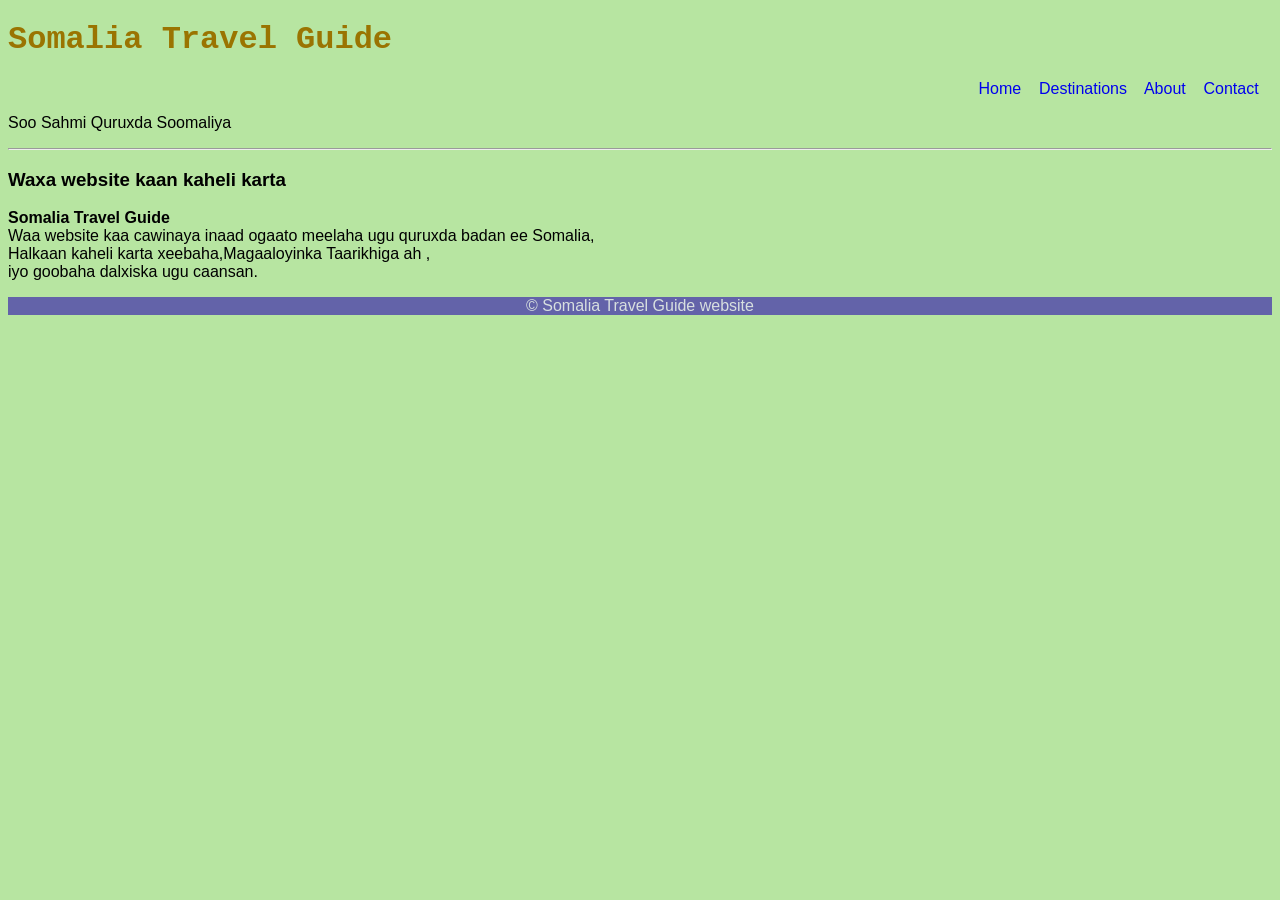
<file: Index.html>
<!DOCTYPE html>
<html lang="en">
<head>
    <meta charset="UTF-8">
    <meta name="viewport" content="width=device-width, initial-scale=1.0">
    <title>Somalia Travel Guide website</title>
</head>
<body style="background-color: rgb(183, 229, 161); font-family: Arial, Helvetica, sans-serif;">
    
<header><h1 style="color: rgb(154, 116, 1); font-family: 'Courier New', Courier, monospace;" >Somalia Travel Guide </h1></header>

<nav  style="text-align: right;">

<a href="./Index.html " style="text-decoration: none;">Home</a>&nbsp; &nbsp;
<a href="./Destinations.html" style="text-decoration: none;">Destinations</a>&nbsp; &nbsp;

<a href="./About.html" style="text-decoration: none;">About</a>&nbsp; &nbsp;
<a href="./Contact.html" style="text-decoration: none;">Contact</a>&nbsp; &nbsp;







</nav >

<main>
<p>Soo Sahmi Quruxda Soomaliya</p>

<hr>

<h3>Waxa website kaan kaheli karta</h3>
<p><Strong>Somalia Travel Guide</Strong> <br>Waa website kaa cawinaya inaad ogaato meelaha ugu quruxda badan ee Somalia,<br> Halkaan kaheli karta xeebaha,Magaaloyinka Taarikhiga ah , <br>iyo goobaha dalxiska ugu caansan.</p>

</main>


<footer style="text-align: center;  color: rgb(215, 223, 223);; background-color: rgb(99, 99, 169);;">&copy; Somalia Travel Guide website</footer>




</body>
</html>
</file>
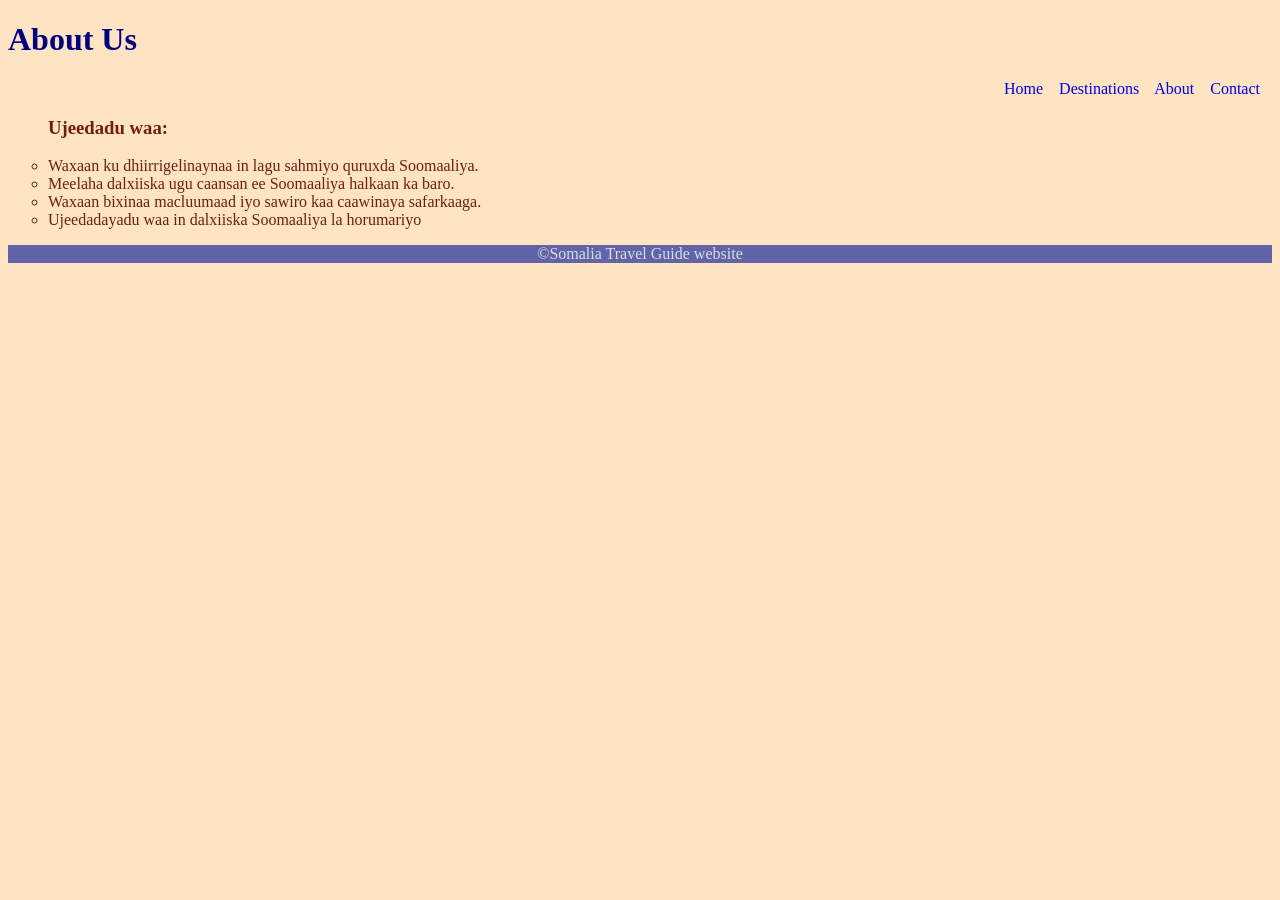
<file: About.html>
<!DOCTYPE html>
<html lang="en">
<head>
    <meta charset="UTF-8">
    <meta name="viewport" content="width=device-width, initial-scale=1.0">
    <title>About Us</title>
    <link rel="stylesheet" href="./Joma.css">
</head>
<body >
    

<header><h1>About Us</h1></header>
<nav>

<a href="./Index.html">Home</a>&nbsp; &nbsp;
<a href="./Destinations.html">Destinations</a>&nbsp; &nbsp;

<a href="./About.html">About</a>&nbsp; &nbsp;
<a href="./Contact.html">Contact</a>&nbsp; &nbsp;







</nav>
<main>
<ul type="circle">

<h3>Ujeedadu waa:</h3>
	
<li>Waxaan ku dhiirrigelinaynaa in lagu sahmiyo quruxda Soomaaliya.</li>
<li>Meelaha dalxiiska ugu caansan ee Soomaaliya halkaan ka baro.</li>
<li>
	Waxaan bixinaa macluumaad iyo sawiro kaa caawinaya safarkaaga.</li>
<li>Ujeedadayadu waa in dalxiiska Soomaaliya la horumariyo</li>









</ul>

</main>


<footer>&copy;Somalia Travel Guide website</footer>



</body>
</html>
</file>
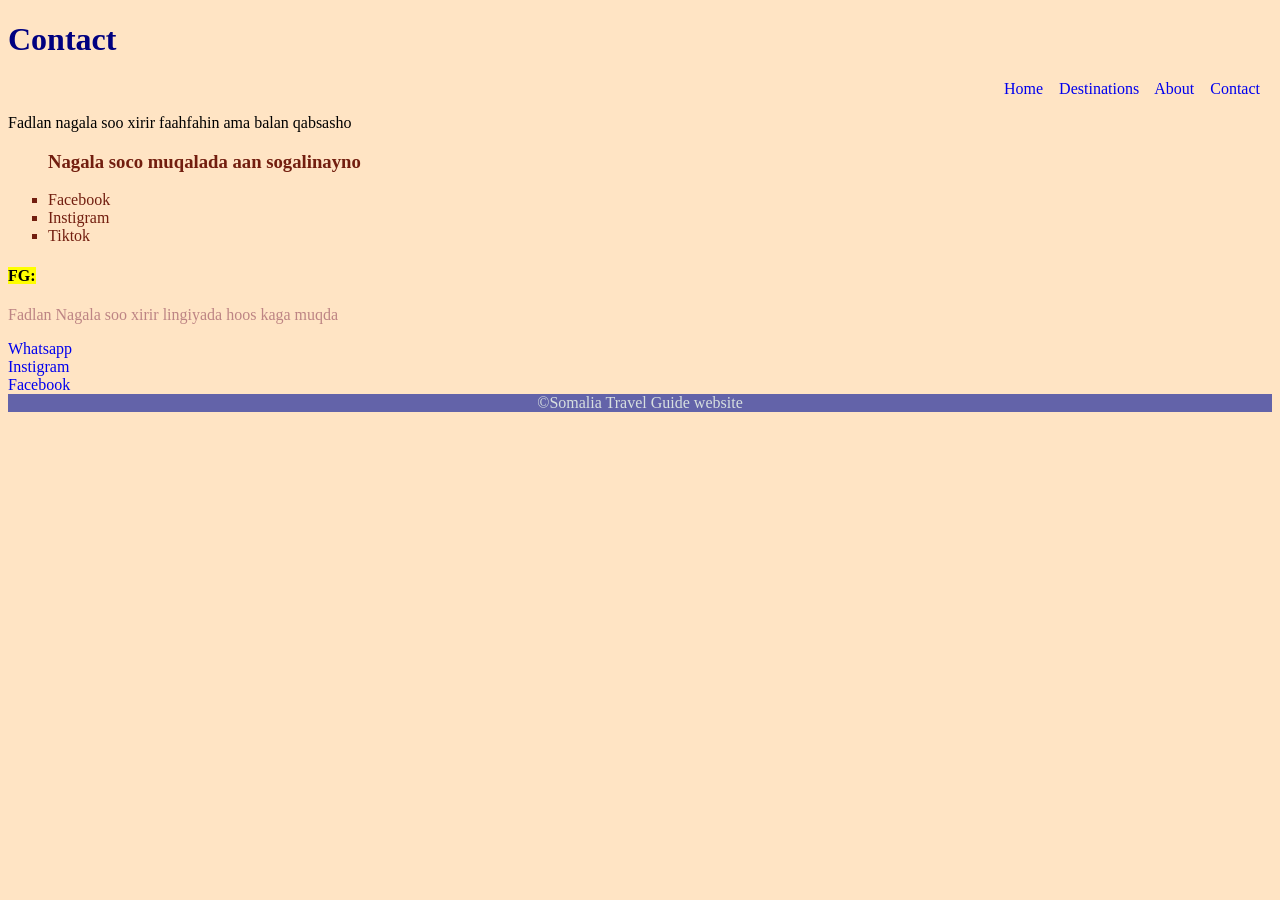
<file: Contact.html>
<!DOCTYPE html>
<html lang="en">
<head>
    <meta charset="UTF-8">
    <meta name="viewport" content="width=device-width, initial-scale=1.0">
    <title>Contact</title>
    <link rel="stylesheet" href="./Joma.css">

    
</head>
<body>
    

<header><h1>Contact </h1> </header>


<nav>

<a href="./Index.html">Home</a>&nbsp; &nbsp;
<a href="./Destinations.html">Destinations</a>&nbsp; &nbsp;

<a href="./About.html">About</a>&nbsp; &nbsp;
<a href="./Contact.html">Contact</a>&nbsp; &nbsp;



</nav>
<main>
<P>Fadlan nagala soo xirir faahfahin ama balan qabsasho</P>

<ul type="square">
<h3>Nagala soco muqalada aan sogalinayno</h3>

<li>Facebook</li>
<li>Instigram</li>
<li>Tiktok</li>









</ul>


<section>

<h4 ><mark>FG: </mark> </h4>
<p>Fadlan Nagala soo xirir lingiyada hoos kaga muqda </p>

<a href="https://wa.me/252614754353 " target="_blank">Whatsapp</a> <br>
<a href="https://www.instagram.com/jaamac_hms " target="_blank">Instigram</a> <br>
<a href="https://www.facebook.com/jaamac Hashim maxamed " target="_blank">Facebook</a> 








</section>
</main>
<footer>&copy;Somalia Travel Guide website</footer>
</body>
</html>
</file>
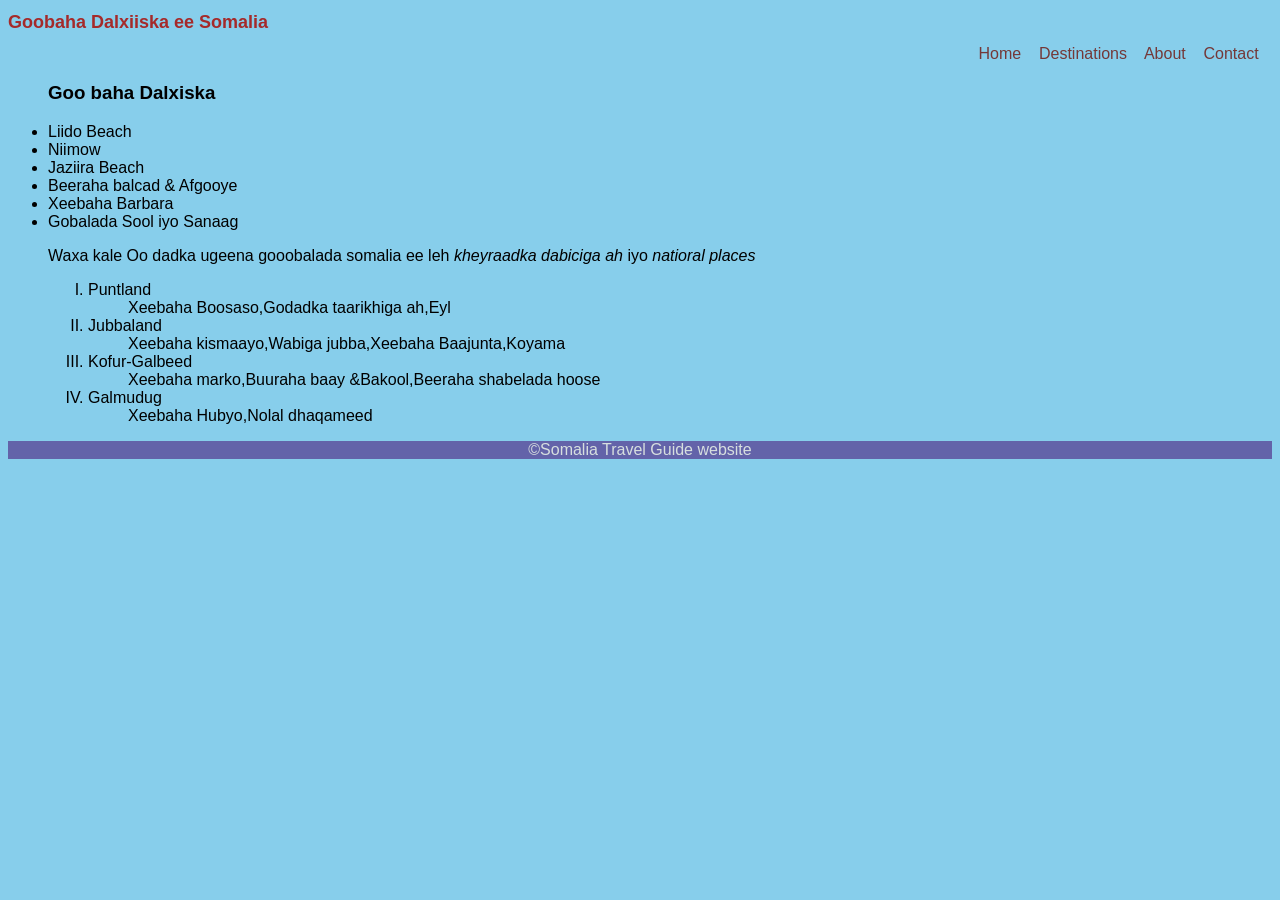
<file: Destinations.html>
<!doctype html>
<html lang="en">
  <head>
    <meta charset="UTF-8" />
    <meta name="viewport" content="width=device-width, initial-scale=1.0" />
    <title>Destinations</title>
<style>

body{


font-family: Verdana, Geneva, Tahoma, sans-serif;
background-color: skyblue




}



h1{

color: brown;

font-size: large;

}

a{

text-decoration: none;


}


a{

color: rgb(116, 56, 56);


}
nav{


  text-align: right;
}


footer{

text-align: center;
  color: rgb(215, 223, 223);
background-color: rgb(99, 99, 169);
}
</style>










  </head>
  <body>
    <header> <h1>Goobaha Dalxiiska ee Somalia</h1></header>

    <nav>
      <a href="./Index.html">Home</a>&nbsp; &nbsp;
      <a href="./Destinations.html">Destinations</a>&nbsp; &nbsp;
   
      <a href="./About.html">About</a>&nbsp; &nbsp;
      <a href="./Contact.html">Contact</a>&nbsp; &nbsp;
    </nav>
    <main>
    <ul type="squre">
      <h3>Goo baha Dalxiska</h3>
      <li>Liido Beach</li>
      <li>Niimow</li>
      <li>Jaziira Beach</li>
      <li>Beeraha balcad & Afgooye</li>
      <li>Xeebaha Barbara</li>
      <li>Gobalada Sool iyo Sanaag</li>

      <p>
        Waxa kale Oo dadka ugeena gooobalada somalia ee leh
        <em>kheyraadka dabiciga ah </em> iyo <em>natioral places</em>
      </p>

      <ol type="I">
        <li>Puntland</li>
        <ul>
          Xeebaha Boosaso,Godadka taarikhiga ah,Eyl
        </ul>
        <li>Jubbaland</li>
        <ul>
          Xeebaha kismaayo,Wabiga jubba,Xeebaha Baajunta,Koyama
        </ul>
        <li>Kofur-Galbeed</li>
        <ul>Xeebaha marko,Buuraha baay &Bakool,Beeraha shabelada hoose</ul>
        <li>Galmudug</li>
        <ul>Xeebaha Hubyo,Nolal dhaqameed</ul>
      </ol>
    </ul>
    </main>
    <footer>&copy;Somalia Travel Guide website</footer>
  </body>
</html>
</file>
<file: Joma.css>
body{

background-color: rgb(255, 228, 196);



}

footer{

text-align: center;
color: rgb(215, 223, 223);
background-color: rgb(99, 99, 169);


}

section{


    color: rgb(189, 132, 132);
}

ul{

color: rgb(114, 30, 15);

}


h1{

color: navy;

}



a{
text-decoration:none ;

}

h4{
color:black;



}

nav{

text-align: right;

}
</file>
